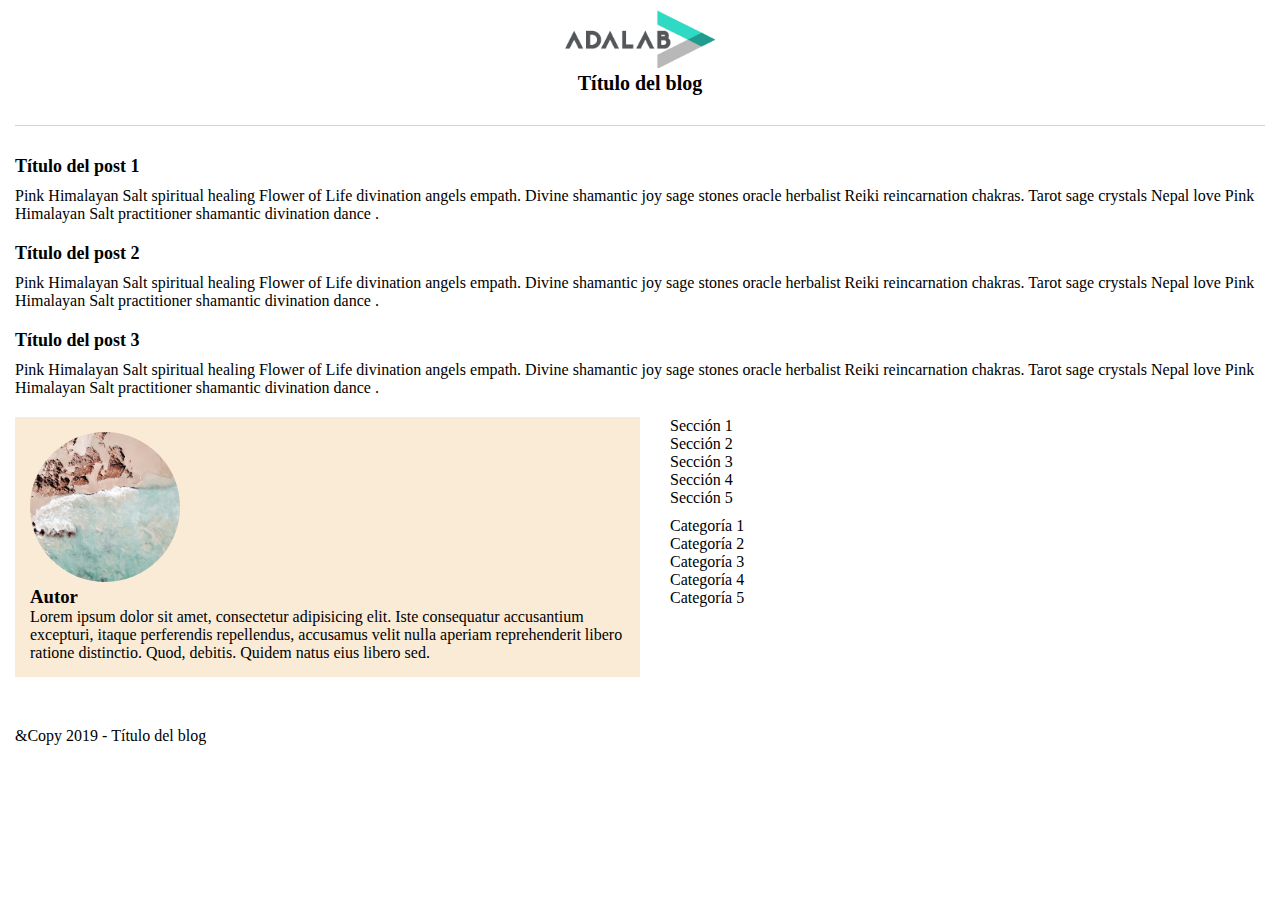
<file: docs/index.html>
<!DOCTYPE html>
<html lang="en">
<head>
    <meta charset="UTF-8">
    <meta name="viewport" content="width=device-width, initial-scale=1.0">
    <title>Repaso Final Módulo 1</title>
    
  <link rel="stylesheet" href="./assets/index-373530e3.css">
</head>
<body>
    <div class="container">
        <header class="header">
    <img class="header__logo" src="./images/logo-adalab.png" alt="logo-adalab">
    <h1 class="header__title">Título del blog</h1>
</header>
        <main class="main">
    <!-- Hemos puesto el text="Lorem" pero no lo estamos usando -->
    <article class="article">
    <h2 class="article__title">Título del post 1</h2>

    <!-- Opciones para poner el párrafo -->
    <!-- Option 1 -->
    <!-- <p> Lorem1</p> -->

    <!-- Option 2 -->
    <p> Pink Himalayan Salt spiritual healing Flower of Life divination angels empath. Divine shamantic joy sage stones oracle herbalist Reiki reincarnation chakras. Tarot sage crystals Nepal love Pink Himalayan Salt practitioner shamantic divination dance .</p>
</article>
    <article class="article">
    <h2 class="article__title">Título del post 2</h2>

    <!-- Opciones para poner el párrafo -->
    <!-- Option 1 -->
    <!-- <p> Lorem2</p> -->

    <!-- Option 2 -->
    <p> Pink Himalayan Salt spiritual healing Flower of Life divination angels empath. Divine shamantic joy sage stones oracle herbalist Reiki reincarnation chakras. Tarot sage crystals Nepal love Pink Himalayan Salt practitioner shamantic divination dance .</p>
</article>
    <article class="article">
    <h2 class="article__title">Título del post 3</h2>

    <!-- Opciones para poner el párrafo -->
    <!-- Option 1 -->
    <!-- <p> Lorem3</p> -->

    <!-- Option 2 -->
    <p> Pink Himalayan Salt spiritual healing Flower of Life divination angels empath. Divine shamantic joy sage stones oracle herbalist Reiki reincarnation chakras. Tarot sage crystals Nepal love Pink Himalayan Salt practitioner shamantic divination dance .</p>
</article>
</main>
        <aside class="aside">

    <!-- CAJA 1 -->
    <div class="author">

        <img class="author__img" src="./images/beach.jpg" alt="beach-picture">
        <h3>Autor</h3>
        <p>Lorem ipsum dolor sit amet, consectetur adipisicing elit. Iste consequatur accusantium excepturi, itaque perferendis repellendus, accusamus velit nulla aperiam reprehenderit libero ratione distinctio. Quod, debitis. Quidem natus eius libero sed.</p>
    </div>

    <!-- CAJA 2 = LISTAS -->
    <div class="lists">

        <!-- Lista 1 -->
        <ul class="lists__sections">
            <li>Sección 1</li>
            <li>Sección 2</li>
            <li>Sección 3</li>
            <li>Sección 4</li>
            <li>Sección 5</li>
        </ul>

         <!-- Lista 2 -->
        <ul>
            <li>Categoría 1</li>
            <li>Categoría 2</li>
            <li>Categoría 3</li>
            <li>Categoría 4</li>
            <li>Categoría 5</li>
        </ul>
    </div>

</aside>
        <footer>
    <p>&Copy 2019 - Título del blog</p>
</footer>
    </div>
</body>
</html>
</file>
<file: docs/assets/index-373530e3.css>
*{box-sizing:border-box;margin:0;padding:0;list-style:none}.container{padding:10px 15px}.header{text-align:center;padding-bottom:30px}.header__logo{width:150px}.header__title{font-size:20px}main{border-top:1px solid lightgray;padding-top:30px}.aside{display:flex;padding-bottom:20px;margin-bottom:30px;border-bottom:1p solid lightgray}.author{width:50%;margin-right:30px;padding:15px;background-color:#faebd7}.author__img{width:150px;height:150px;border-radius:50%;object-fit:cover}.lists__sections{margin-bottom:10px}.article{margin-bottom:20px}.article__title{font-size:18px;margin-bottom:10px}
</file>
